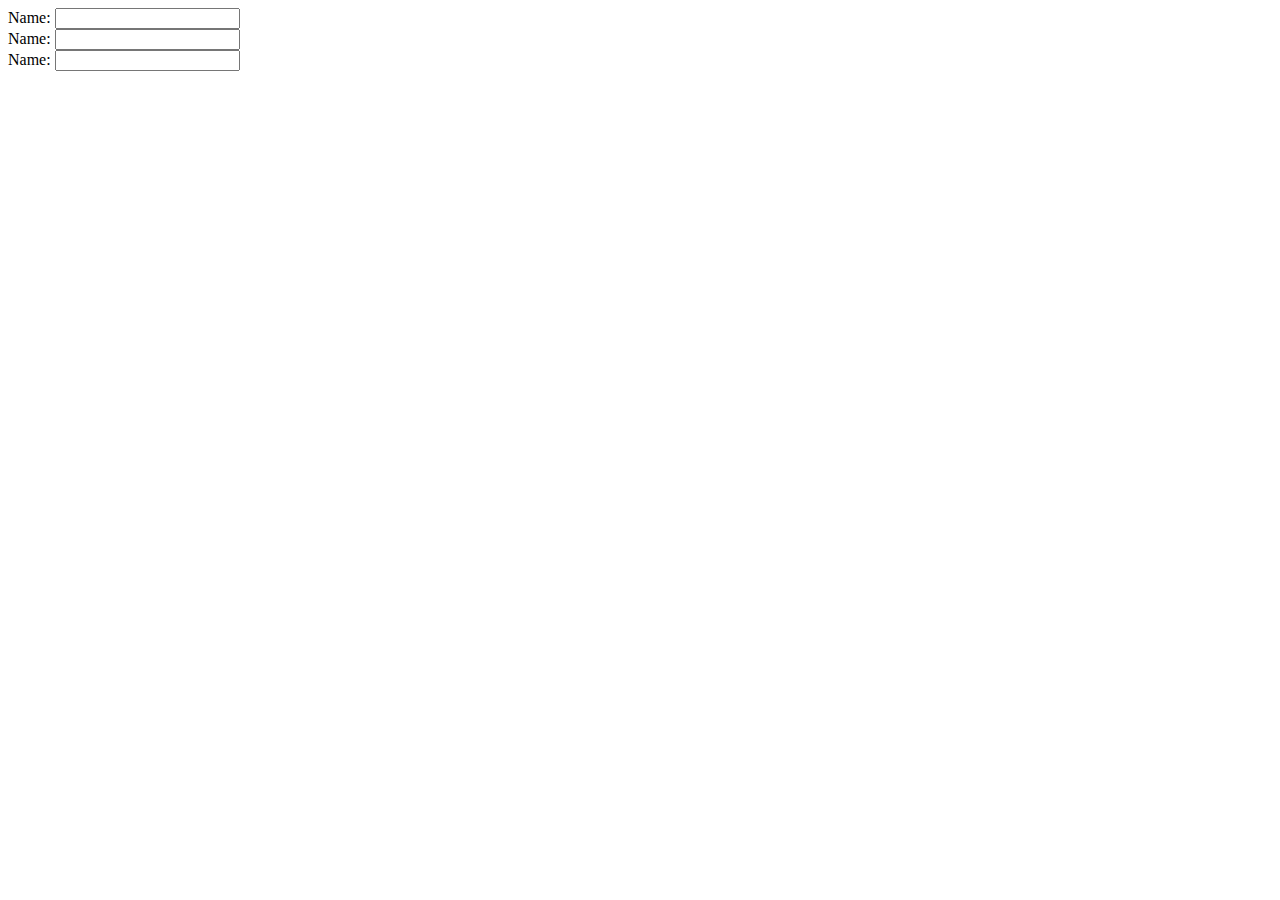
<file: src/main/resources/templates/add-location.html>
<!DOCTYPE html>
<html lang="en" xmlns:th="http://www.thymeleaf.org/">
<head>
    <meta charset="UTF-8">
    <title>Add location</title>
</head>
<body>
<main>
    <form action="" method="post">
        <div>
            <label for="latitude">Name: </label>
            <input id="latitude" type="text" name="name">
        </div>
        <div>
            <label for="longitude">Name: </label>
            <input id="longitude" type="text" name="name">
        </div>
        <div>
            <label for="name">Name: </label>
            <input id="name" type="text" name="name">
        </div>
    </form>
</main>
</body>
</html>
</file>
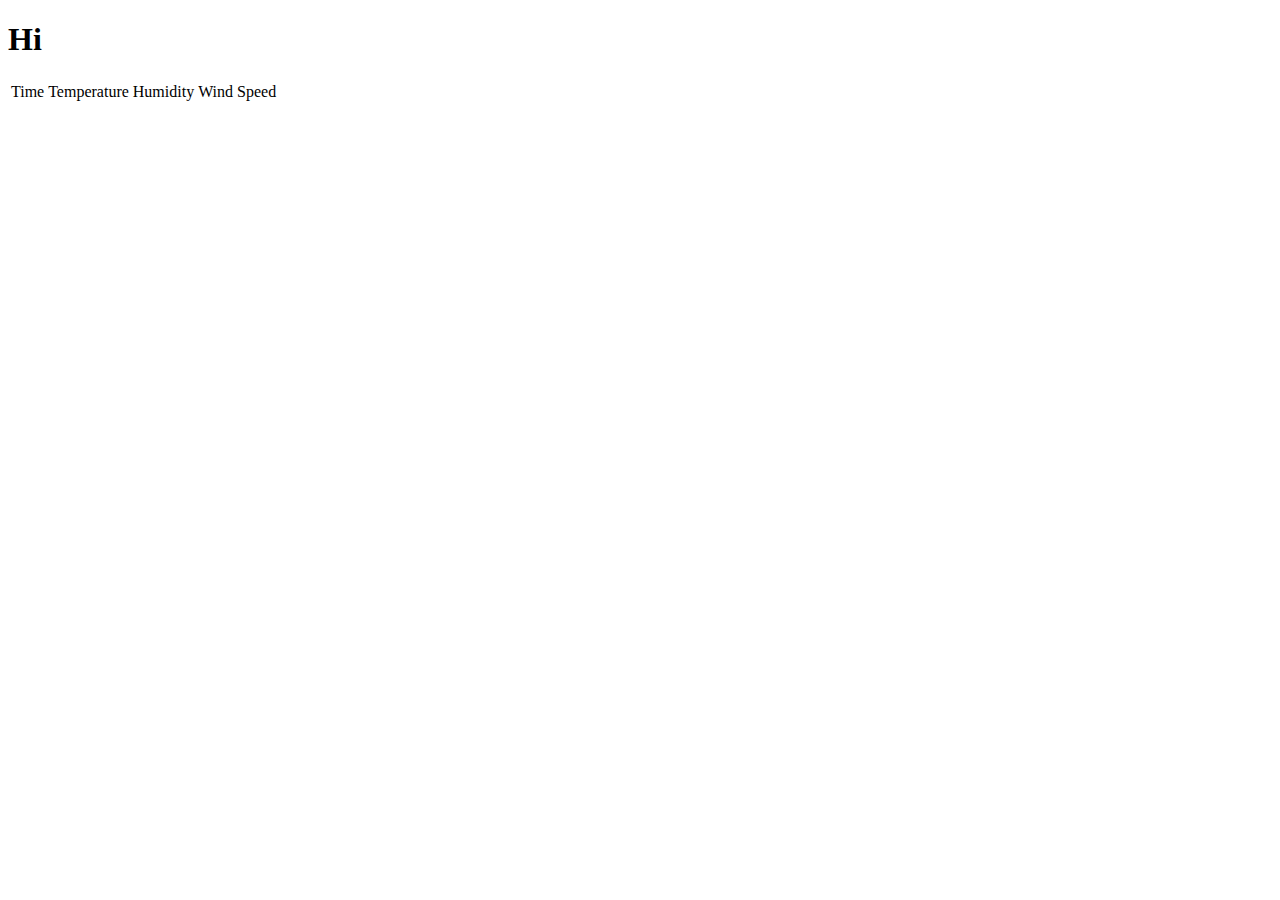
<file: src/main/resources/templates/location-weather.html>
<!DOCTYPE html>
<html lang="en" xmlns:th="http://www.thymeleaf.org/">
<head>
    <link rel="stylesheet" th:href="@{/css/styles.css}">
    <meta charset="UTF-8">
    <title>Location Weather</title>
</head>
<body>
    <h1 th:text="${location.getDisplayName()}">Hi</h1>
    <table>
        <thead>
            <tr>
                <td>Time</td>
                <td>Temperature</td>
                <td>Humidity</td>
                <td>Wind Speed</td>
            </tr>
        </thead>
        <tbody>
            <tr th:each="weather : ${weathers}">
                <td th:text="${weather.getTime()}"></td>
                <td th:text="${weather.getTemperatureInC()}"></td>
                <td th:text="${weather.getHumidity()}"></td>
                <td th:text="${weather.getWindSpeed()}"></td>
            </tr>
        </tbody>
    </table>

</body>
</html>
</file>
